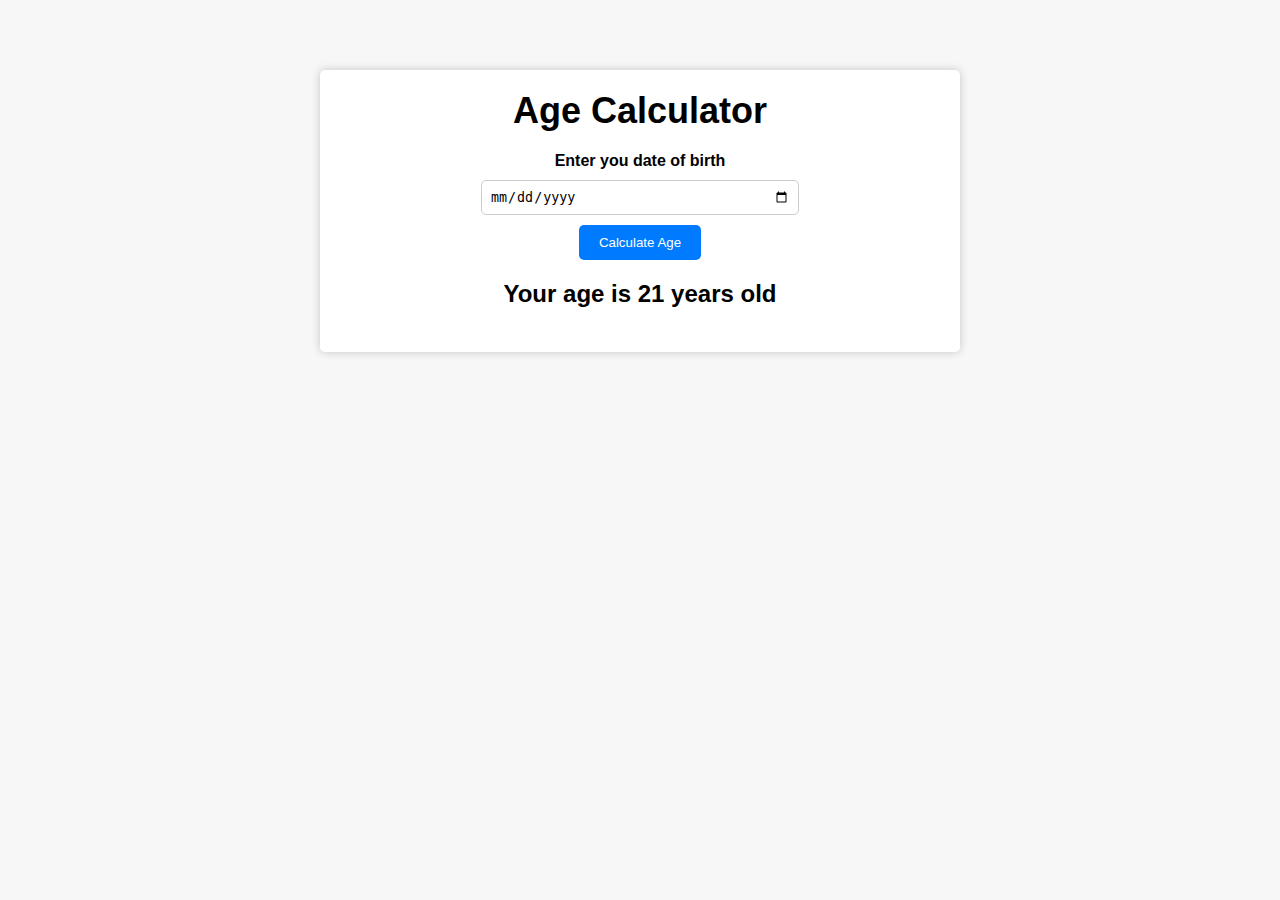
<file: Youtube projects/agecalculator/index.html>
<!DOCTYPE html>
<html lang="en">
<head>
    <meta charset="UTF-8">
    <meta http-equiv="X-UA-Compatible" content="IE=edge">
    <meta name="viewport" content="width=device-width, initial-scale=1.0">
    <title>Age Calculator</title>
    <link rel="stylesheet" href="style.css">
</head>
<body>
    <div class="container">
        <h1>Age Calculator</h1>
        <div class="form">
            <label for="birthday">Enter you date of birth</label>
            <input type="date" id="birthday" name="birthday">
            <button id="btn">Calculate Age</button>
            <p id="result">Your age is 21 years old</p>
        </div>
    </div>

    <script src="index.js"></script>
</body>
</html>
</file>
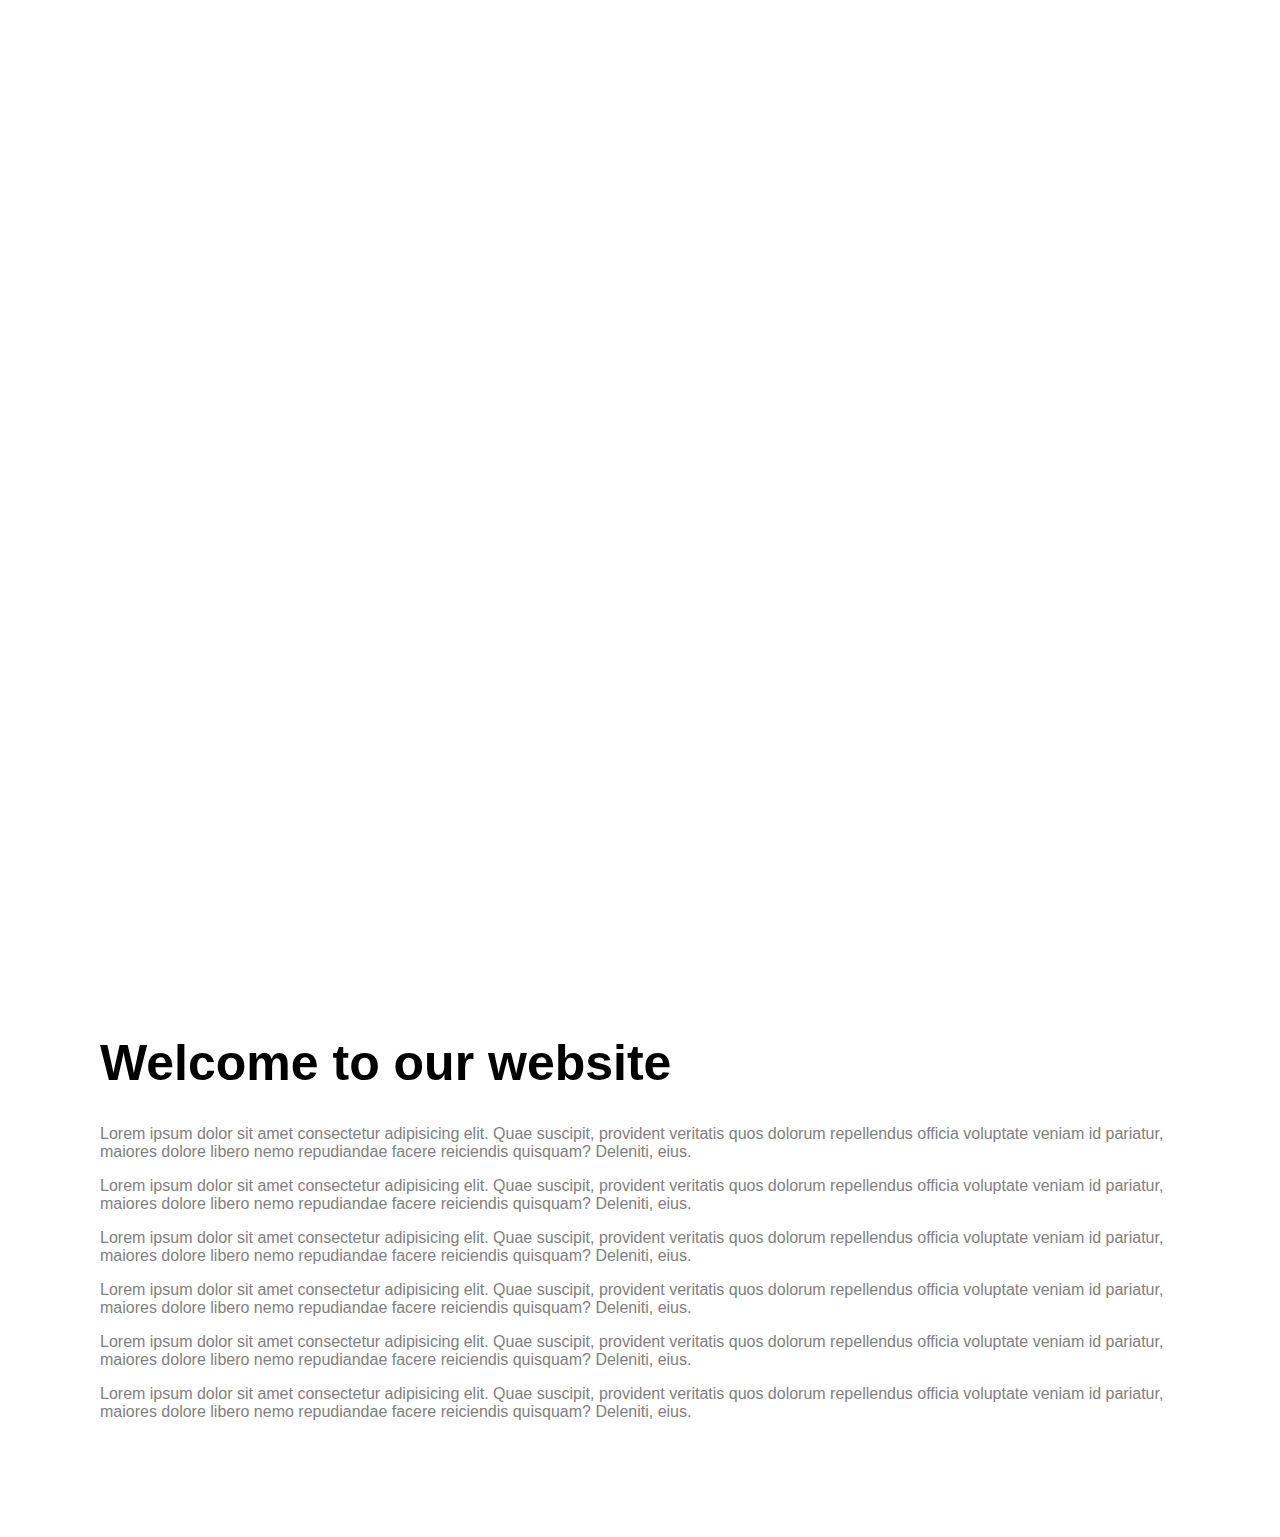
<file: Youtube projects/backgroundimagescrolleffect/index.html>
<!DOCTYPE html>
<html lang="en">
  <head>
    <meta charset="UTF-8" />
    <meta http-equiv="X-UA-Compatible" content="IE=edge" />
    <meta name="viewport" content="width=device-width, initial-scale=1.0" />
    <title>Background Image Scroll Effect</title>
    <link rel="stylesheet" href="style.css" />
  </head>
  <body>
    <div class="bg-image" id="bg-image"></div>
    <div class="container">
      <h1>Welcome to our website</h1>
      <p>
        Lorem ipsum dolor sit amet consectetur adipisicing elit. Quae suscipit,
        provident veritatis quos dolorum repellendus officia voluptate veniam id
        pariatur, maiores dolore libero nemo repudiandae facere reiciendis
        quisquam? Deleniti, eius.
      </p>
      <p>
        Lorem ipsum dolor sit amet consectetur adipisicing elit. Quae suscipit,
        provident veritatis quos dolorum repellendus officia voluptate veniam id
        pariatur, maiores dolore libero nemo repudiandae facere reiciendis
        quisquam? Deleniti, eius.
      </p>
      <p>
        Lorem ipsum dolor sit amet consectetur adipisicing elit. Quae suscipit,
        provident veritatis quos dolorum repellendus officia voluptate veniam id
        pariatur, maiores dolore libero nemo repudiandae facere reiciendis
        quisquam? Deleniti, eius.
      </p>
      <p>
        Lorem ipsum dolor sit amet consectetur adipisicing elit. Quae suscipit,
        provident veritatis quos dolorum repellendus officia voluptate veniam id
        pariatur, maiores dolore libero nemo repudiandae facere reiciendis
        quisquam? Deleniti, eius.
      </p>
      <p>
        Lorem ipsum dolor sit amet consectetur adipisicing elit. Quae suscipit,
        provident veritatis quos dolorum repellendus officia voluptate veniam id
        pariatur, maiores dolore libero nemo repudiandae facere reiciendis
        quisquam? Deleniti, eius.
      </p>
      <p>
        Lorem ipsum dolor sit amet consectetur adipisicing elit. Quae suscipit,
        provident veritatis quos dolorum repellendus officia voluptate veniam id
        pariatur, maiores dolore libero nemo repudiandae facere reiciendis
        quisquam? Deleniti, eius.
      </p>
    </div>
    <script src="index.js"></script>
  </body>
</html>
</file>
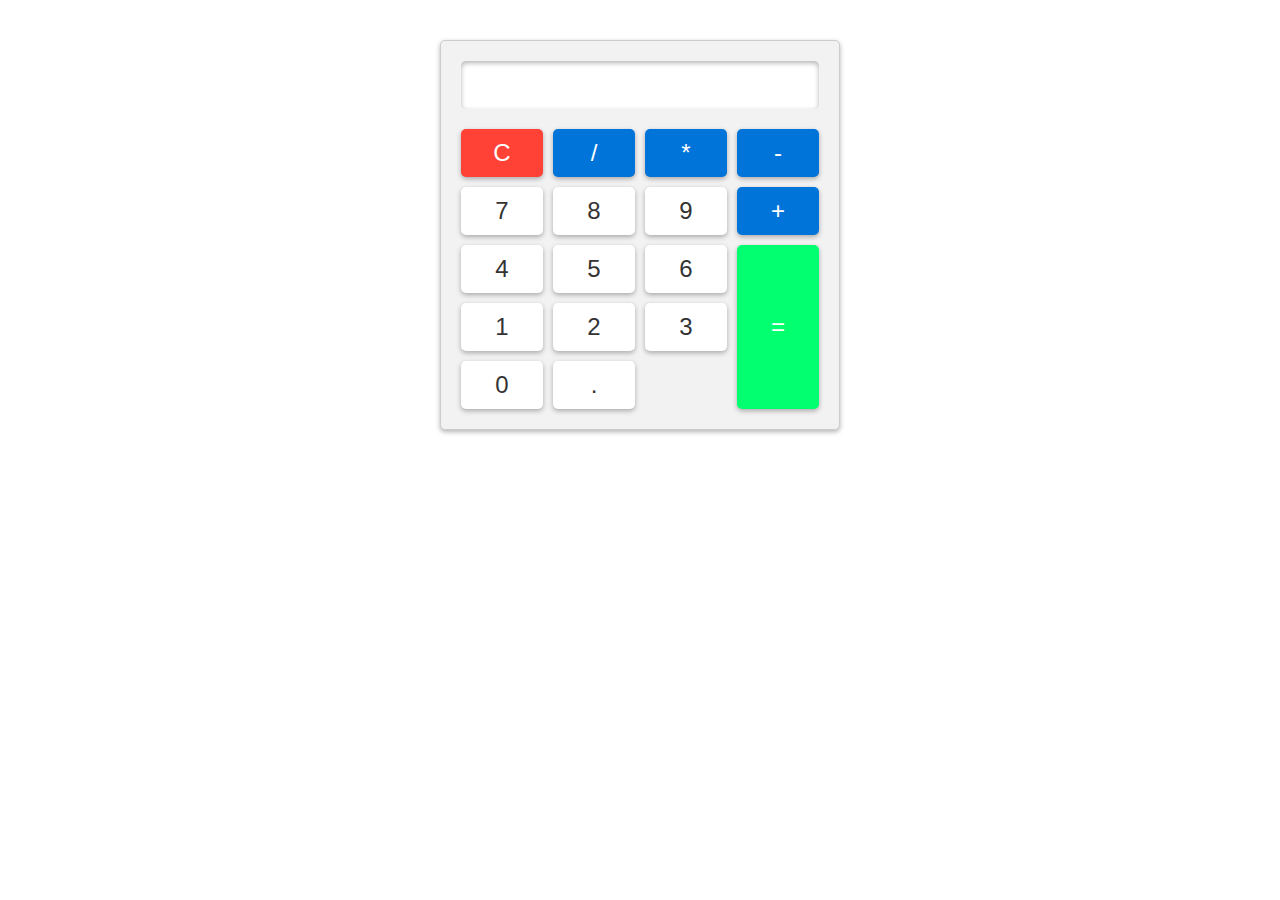
<file: Youtube projects/basiccalculator/index.html>
<!DOCTYPE html>
<html lang="en">
<head>
    <meta charset="UTF-8">
    <meta http-equiv="X-UA-Compatible" content="IE=edge">
    <meta name="viewport" content="width=device-width, initial-scale=1.0">
    <title>Basic Calculator</title>
    <link rel="stylesheet" href="style.css">
</head>
<body>
    <div class="calculator">
        <input type="text" id="result" readonly>
        <div class="buttons">
            <button class="clear">C</button>
            <button class="operator">/</button>
            <button class="operator">*</button>
            <button class="operator">-</button>
            <button class="number">7</button>
            <button class="number">8</button>
            <button class="number">9</button>
            <button class="operator">+</button>
            <button class="number">4</button>
            <button class="number">5</button>
            <button class="number">6</button>
            <button class="equals">=</button>
            <button class="number">1</button>
            <button class="number">2</button>
            <button class="number">3</button>
            <button class="number">0</button>
            <button class="decimal">.</button>
        </div>
    </div>
    <script src="index.js"></script>
</body>
</html>
</file>
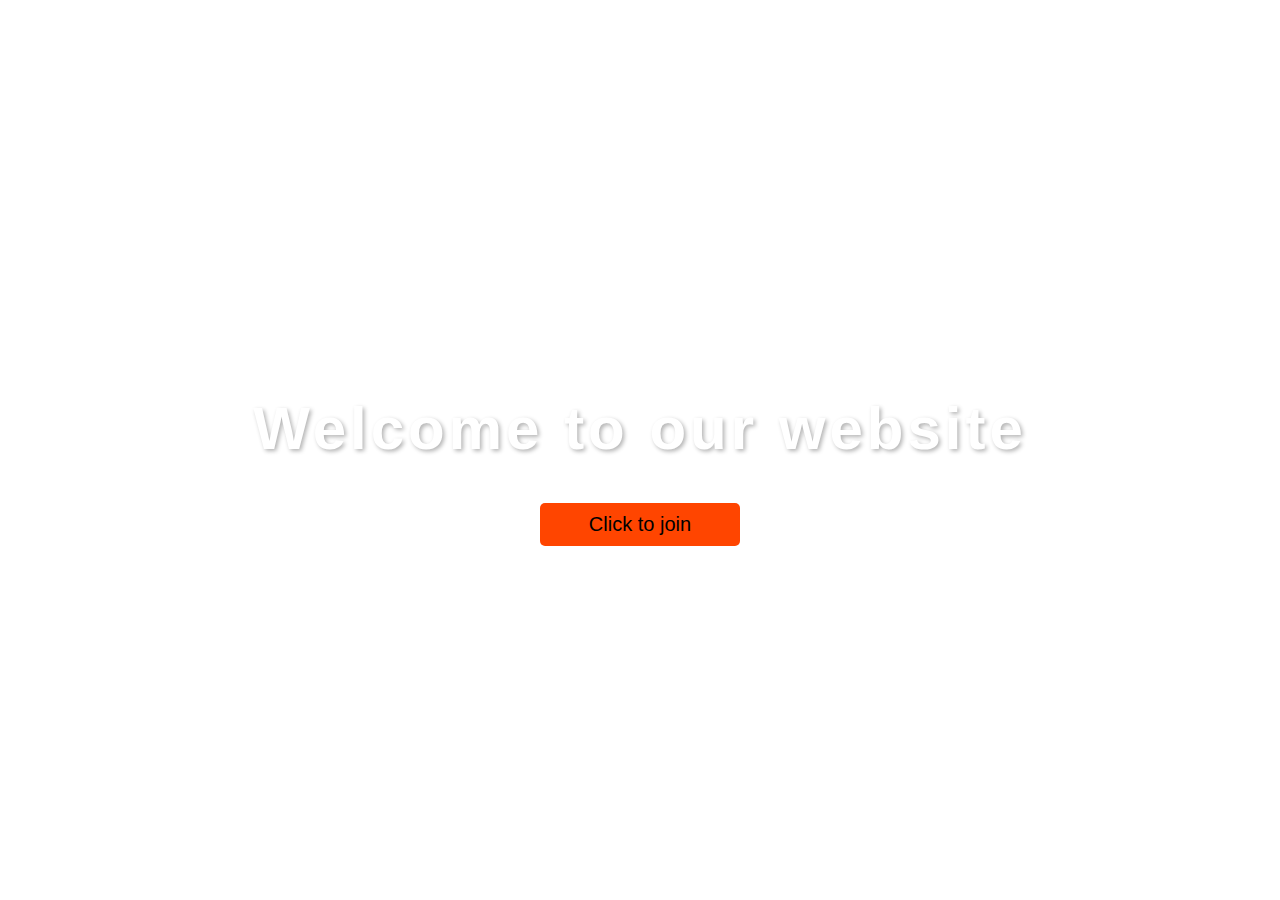
<file: Youtube projects/blurredbackgroundpopup/index.html>
<!DOCTYPE html>
<html lang="en">
  <head>
    <meta charset="UTF-8" />
    <meta http-equiv="X-UA-Compatible" content="IE=edge" />
    <meta name="viewport" content="width=device-width, initial-scale=1.0" />
    <title>Blurred Background Popup</title>
    <link
      rel="stylesheet"
      href="https://cdnjs.cloudflare.com/ajax/libs/font-awesome/6.0.0-beta3/css/all.min.css"
      integrity="sha512-Fo3rlrZj/k7ujTnHg4CGR2D7kSs0v4LLanw2qksYuRlEzO+tcaEPQogQ0KaoGN26/zrn20ImR1DfuLWnOo7aBA=="
      crossorigin="anonymous"
      referrerpolicy="no-referrer"
    />
    <link rel="stylesheet" href="style.css" />
  </head>
  <body>
    <div class="container">
      <h1>Welcome to our website</h1>
      <button class="btn">Click to join</button>
    </div>
    <div class="popup-container active">
      <h4>20% OFF Offer</h4>
      <label for="email">Your Email</label>
      <input
        type="email"
        name="email"
        class="input"
        placeholder="Enter Your Email"
      />
      <button class="popup-btn">Join</button>
      <div class="close-icon">
        <i class="fas fa-times fa-2x"></i>
      </div>
    </div>
    <script src="index.js"></script>
  </body>
</html>
</file>
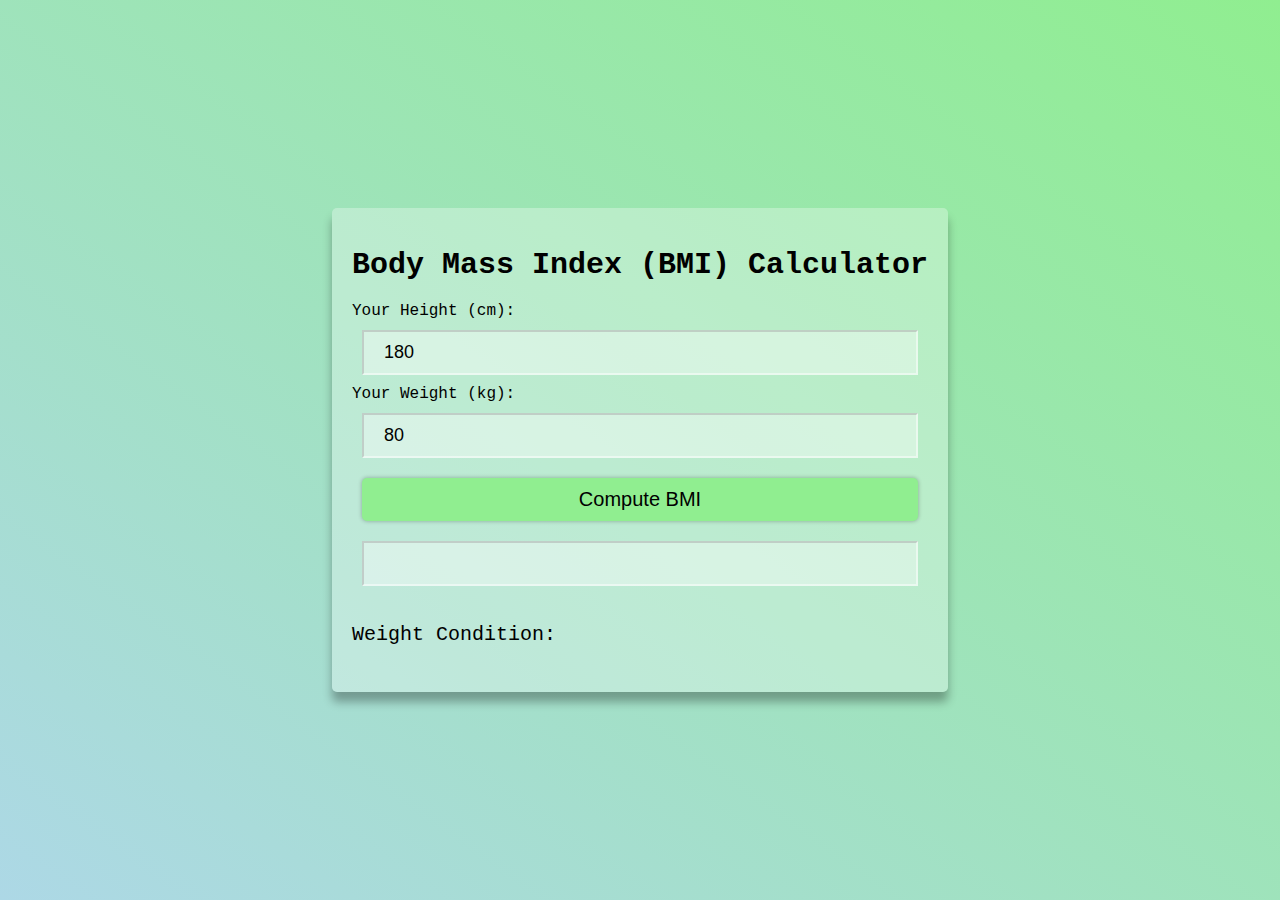
<file: Youtube projects/bmiclaculator/index.html>
<!DOCTYPE html>
<html lang="en">
<head>
    <meta charset="UTF-8">
    <meta http-equiv="X-UA-Compatible" content="IE=edge">
    <meta name="viewport" content="width=device-width, initial-scale=1.0">
    <title>BMI Calculator</title>
    <link rel="stylesheet" href="style.css">
</head>
<body>
    <div class="container">
        <h1 class="heading">Body Mass Index (BMI) Calculator</h1>
        Your Height (cm):
        <input type="number" class="input" id="height" value="180" placeholder="Enter your height in cm">
        Your Weight (kg):
        <input type="number" class="input" id="weight" value="80" placeholder="Enter your weight in kg">
        <button class="btn" id="btn">Compute BMI</button>
        <input disabled type="text" class="input" id="bmi-result">
        <h4 class="info-text">Weight Condition: <span id="weight-condition"></span></h4>
    </div>
    <script src="index.js"></script>
</body>
</html>
</file>
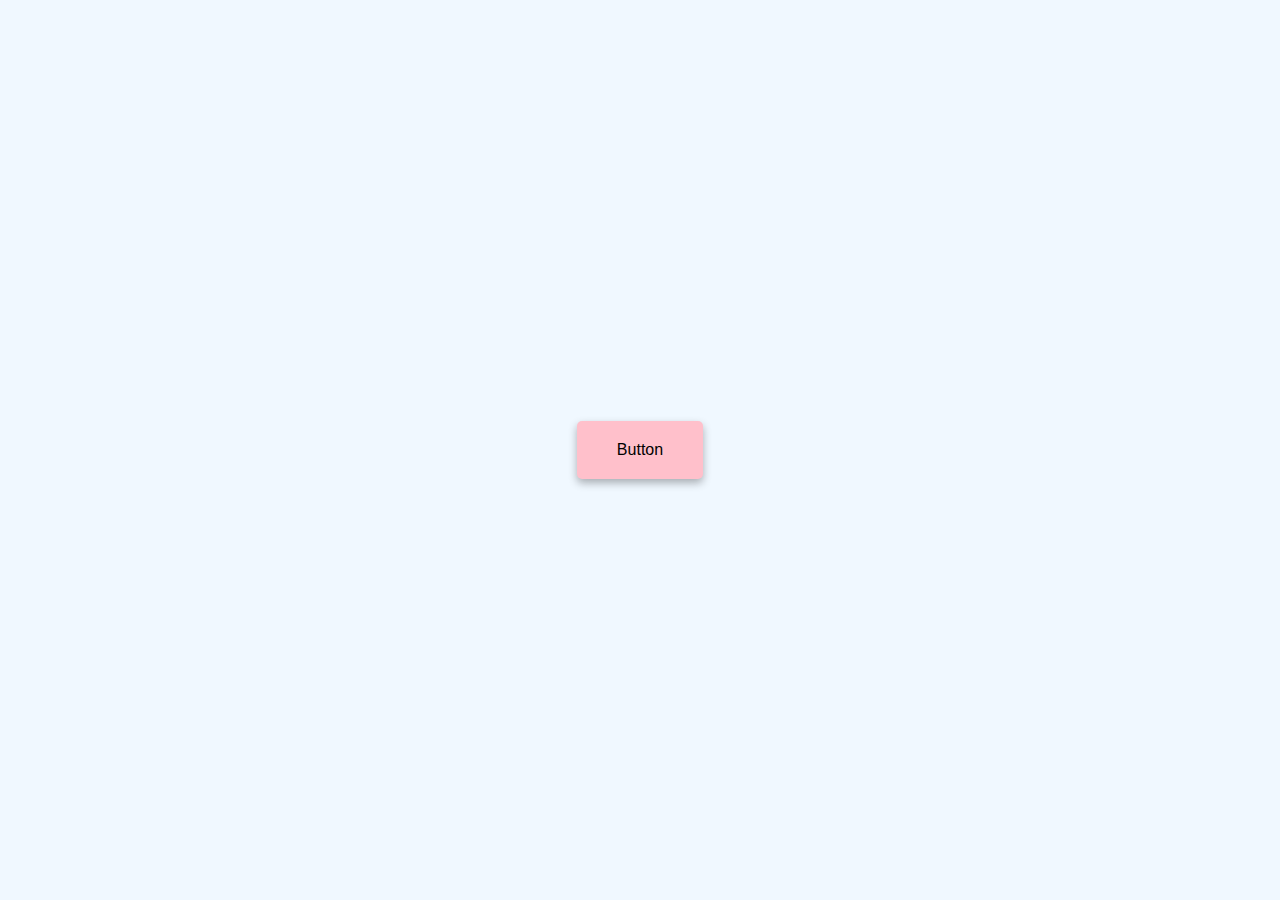
<file: Youtube projects/buttonrippleeffect/index.html>
<!DOCTYPE html>
<html lang="en">
  <head>
    <meta charset="UTF-8" />
    <meta http-equiv="X-UA-Compatible" content="IE=edge" />
    <meta name="viewport" content="width=device-width, initial-scale=1.0" />
    <title>Button Ripple Effect</title>
    <link rel="stylesheet" href="style.css" />
  </head>
  <body>
    <a href="#" class="btn"><span>Button</span></a>
    <script src="index.js"></script>
  </body>
</html>
</file>
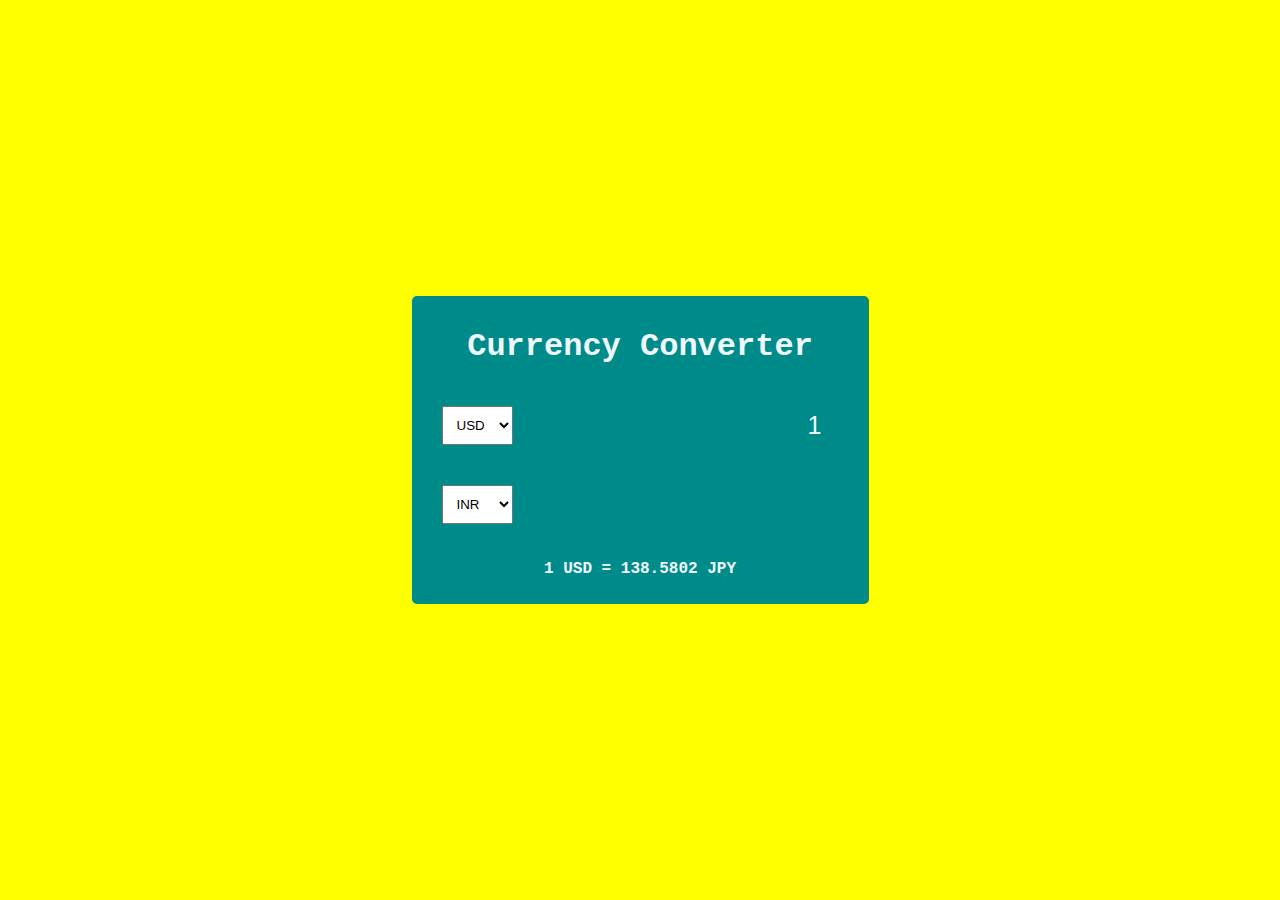
<file: Youtube projects/currency-convertor/index.html>
<!DOCTYPE html>
<html lang="en">
<head>
    <meta charset="UTF-8">
    <meta http-equiv="X-UA-Compatible" content="IE=edge">
    <meta name="viewport" content="width=device-width, initial-scale=1.0">
    <title>Currency Converter</title>
    <link rel="stylesheet" href="style.css">
</head>
<body>
    <div class="container">
        <h1>Currency Converter</h1>
        <div class="currency-container">
            <select id="currency-first">
                <option value="AUD">AUD</option>
                <option value="CAD">CAD</option>
                <option value="EUR">EUR</option>
                <option value="GBP">GBP</option>
                <option value="INR">INR</option>
                <option value="JPY">JPY</option>
                <option value="USD" selected>USD</option>
            </select>
            <input type="number" id="worth-first" value="1" min="0">
        </div>
        <div class="currency-container">
            <select id="currency-second">
                <option value="AUD">AUD</option>
                <option value="CAD">CAD</option>
                <option value="EUR">EUR</option>
                <option value="GBP">GBP</option>
                <option value="INR" selected>INR</option>
                <option value="JPY">JPY</option>
                <option value="USD">USD</option>
            </select>
            <input type="number" id="worth-second"  disabled>
        </div>
        <p class="exchange-rate" id="exchange-rate">1 USD = 138.5802 JPY</p>
    </div>
    <script src="index.js"></script>
</body>
</html>
</file>
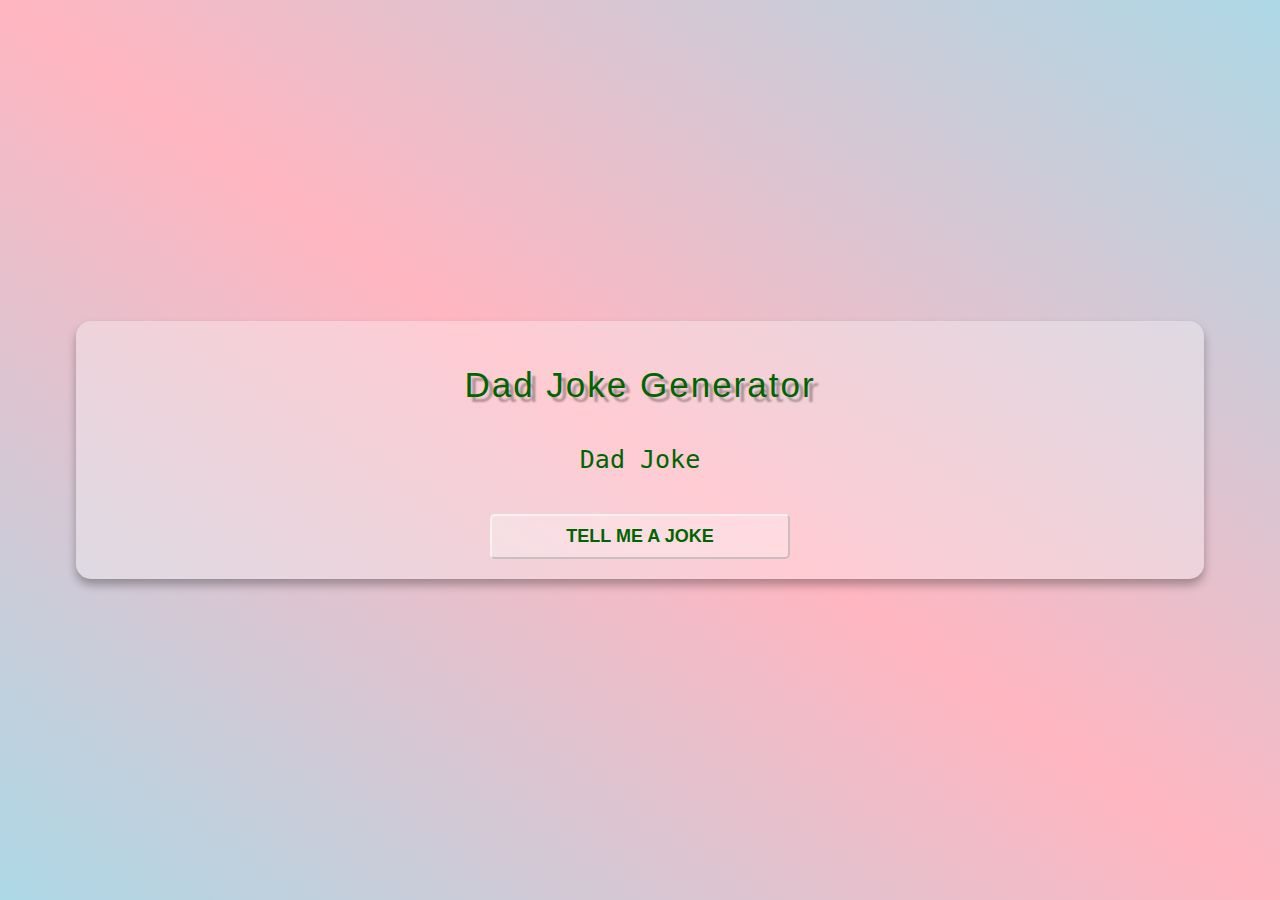
<file: Youtube projects/dadjokes-generator/index.html>
<!DOCTYPE html>
<html lang="en">
<head>
    <meta charset="UTF-8">
    <meta http-equiv="X-UA-Compatible" content="IE=edge">
    <meta name="viewport" content="width=device-width, initial-scale=1.0">
    <title>Dad Jokes Generator</title>
    <link rel="stylesheet" href="style.css">
</head>
<body>
    <div class="container">
        <h1 class="heading">Dad Joke Generator</h1>
        <p class="joke" id="joke">Dad Joke</p>
        <button class="btn" id="btn">Tell me a joke</button>
    </div>
    <script src="index.js"></script>
</body>
</html>
</file>
<file: Youtube projects/agecalculator/style.css>
body {
    margin: 0;
    padding: 20px;
    font-family: "Montserrat", sans-serif;
    background-color: #f7f7f7;
  }
  
  .container {
    background-color: white;
    box-shadow: 0 0 10px rgba(0, 0, 0, 0.2);
    padding: 20px;
    max-width: 600px;
    margin: 0 auto;
    border-radius: 5px;
    margin-top: 50px;
  }
  
  h1 {
    font-size: 36px;
    text-align: center;
    margin-top: 0;
    margin-bottom: 20px;
  }
  
  .form {
    display: flex;
    flex-direction: column;
    align-items: center;
  }
  
  label {
    font-weight: bold;
    margin-bottom: 10px;
  }
  
  input {
    padding: 8px;
    border: 1px solid #ccc;
    border-radius: 5px;
    width: 100%;
    max-width: 300px;
  }
  
  button {
    background-color: #007bff;
    color: white;
    border: none;
    padding: 10px 20px;
    border-radius: 5px;
    margin-top: 10px;
    cursor: pointer;
    transition: background-color 0.3s ease;
  }
  
  button:hover {
    background-color: #0062cc;
  }
  
  #result {
    margin-top: 20px;
    font-size: 24px;
    font-weight: bold;
  }
</file>
<file: Youtube projects/backgroundimagescrolleffect/style.css>
body {
    margin: 0;
    font-family: sans-serif;
  }
  
  .bg-image {
    width: 100%;
    height: 100vh;
    background: url("https://images.unsplash.com/photo-1540206395-68808572332f?ixlib=rb-1.2.1&ixid=MnwxMjA3fDB8MHxwaG90by1wYWdlfHx8fGVufDB8fHx8&auto=format&fit=crop&w=626&q=80");
    background-position: center;
    background-attachment: fixed;
    background-size: 160%;
  }
  
  .container {
    padding: 100px;
  }
  
  h1 {
    font-size: 50px;
  }
  p {
    color: grey;
  }
  
  @media (max-width: 500px) {
    .container {
      padding: 10px;
    }
  }
</file>
<file: Youtube projects/basiccalculator/style.css>
* {
    box-sizing: border-box;
    margin: 0;
  }
  
  .calculator {
    background-color: #f2f2f2;
    padding: 20px;
    max-width: 400px;
    margin: 0 auto;
    border: solid 1px #ccc;
    box-shadow: 0 2px 5px rgba(0, 0, 0, 0.3);
    border-radius: 5px;
    margin-top: 40px;
  }
  
  #result{
      width: 100%;
      padding: 10px;
      font-size: 24px;
      border: none;
      box-shadow: 0 2px 5px rgba(0, 0, 0, 0.3) inset;
      border-radius: 5px;
  }
  
  .buttons{
      display: grid;
      grid-template-columns: repeat(4, 1fr);
      grid-gap: 10px;
      margin-top: 20px;
  }
  
  button{
      padding: 10px;
      font-size: 24px;
      border: none;
      box-shadow: 0 2px 5px rgba(0, 0, 0, 0.3);
      border-radius: 5px;
      cursor: pointer;
      transition: background-color 0.3s ease;
  
  }
  
  button:hover{
      background-color: #ddd;
  }
  
  .clear{
      background-color: #ff4136;
      color: #fff;
  }
  
  .number, .decimal{
      background-color: #fff;
      color: #333;
  
  }
  
  .operator{
      background-color: #0074d9;
      color: #fff;
  }
  
  .equals{
      background-color: #01ff70;
      grid-row: span 3;
      color: #fff;
  }
</file>
<file: Youtube projects/blurredbackgroundpopup/style.css>
body {
    margin: 0;
  }
  
  .container {
    display: flex;
    flex-direction: column;
    align-items: center;
    height: 100vh;
    justify-content: center;
    background: url("https://images.unsplash.com/photo-1560762484-813fc97650a0?ixlib=rb-1.2.1&ixid=MnwxMjA3fDB8MHxwaG90by1wYWdlfHx8fGVufDB8fHx8&auto=format&fit=crop&w=1074&q=80");
    background-size: cover;
    text-align: center;
    transition: filter 0.7s;
  }
  
  h1 {
    font-size: 60px;
    color: white;
    font-family: Impact, Haettenschweiler, "Arial Narrow Bold", sans-serif;
    letter-spacing: 4px;
    text-shadow: 2px 2px 4px rgba(0, 0, 0, 0.3);
  }
  
  .btn {
    padding: 10px 20px;
    width: 200px;
    cursor: pointer;
    background-color: orangered;
    border: none;
    border-radius: 5px;
    font-size: 20px;
  }
  
  .btn:hover {
    filter: brightness(0.8);
  }
  
  .active.container {
    filter: blur(5px) brightness(0.7);
  }
  
  .popup-container {
    position: fixed;
    left: 50%;
    transform: translateX(-50%);
    background-color: white;
    width: 400px;
    height: 200px;
    top: 30%;
    display: flex;
    flex-direction: column;
    padding: 20px;
    background: url("https://images.unsplash.com/uploads/141103282695035fa1380/95cdfeef?ixlib=rb-1.2.1&ixid=MnwxMjA3fDB8MHxwaG90by1wYWdlfHx8fGVufDB8fHx8&auto=format&fit=crop&w=1730&q=80");
    background-size: cover;
    border-radius: 10px;
    box-shadow: 0 4px 8px rgba(0, 0, 0, 0.3);
    opacity: 1;
    transition: all 0.7s;
  }
  
  h4 {
    font-size: 30px;
    margin: 10px 0;
    font-family: sans-serif;
    color: blueviolet;
  }
  
  label {
    color: blueviolet;
    font-family: sans-serif;
  }
  
  .popup-btn {
    background-color: orangered;
    padding: 10px;
    font-size: 20px;
    cursor: pointer;
    border: 2px solid;
  }
  
  .input {
    border: 2px solid;
    padding: 10px;
    margin: 10px 0;
    font-size: 20px;
    text-align: center;
  }
  
  .input::placeholder {
    color: lightgray;
  }
  
  .close-icon {
    position: absolute;
    right: 20px;
    cursor: pointer;
  }
  
  .close-icon:hover {
    color: orangered;
  }
  
  .active.popup-container {
    visibility: hidden;
    opacity: 0;
    top: 10%;
  }
</file>
<file: Youtube projects/bmiclaculator/style.css>
body{
    margin: 0;
    background: linear-gradient(to left bottom, lightgreen, lightblue);
    display: flex;
    min-height: 100vh;
    justify-content: center;
    align-items: center;
    font-family: 'Courier New', Courier, monospace;
}

.container{
    background: rgba(255,255,255, .3);
    padding: 20px;
    display: flex;
    flex-direction: column;
    border-radius: 5px;
    box-shadow: 0 10px 10px rgba(0,0,0,.3);
    margin: 5px;
}

.heading{
    font-size: 30px;
}

.input{
    padding: 10px 20px;
    font-size: 18px;
    background: rgba(255,255,255, .4);
    border-color: rgba(255,255,255, .5);
    margin: 10px;
}

.btn{
    background-color: lightgreen;
    border: none;
    padding: 10px 20px;
    border-radius: 5px;
    margin: 10px;
    font-size: 20px;
    box-shadow: 0 0 4px rgba(0,0,0,.3);
    cursor: pointer;
}

.btn:hover{
    box-shadow: 0 0 8px rgba(0,0,0,.3);
    transition: all 300ms ease;
}

.info-text{
    font-size: 20px;
    font-weight: 500;
}
</file>
<file: Youtube projects/buttonrippleeffect/style.css>
body {
    margin: 0;
    display: flex;
    justify-content: center;
    height: 100vh;
    align-items: center;
    background-color: aliceblue;
    font-family: sans-serif;
  }
  
  .btn {
    background-color: pink;
    padding: 20px 40px;
    border-radius: 5px;
    box-shadow: 0 4px 8px rgba(0, 0, 0, 0.3);
    text-decoration: none;
    color: black;
    position: relative;
    overflow: hidden;
  }
  
  .btn span {
    position: relative;
    z-index: 1;
  }
  
  .btn::before {
    content: "";
    position: absolute;
    background-color: orangered;
    width: 0;
    height: 0;
    left: var(--xPos);
    top: var(--yPos);
    transform: translate(-50%, -50%);
    border-radius: 50%;
    transition: width 0.5s, height 0.5s;
  }
  
  .btn:hover::before {
    width: 300px;
    height: 300px;
  }
</file>
<file: Youtube projects/currency-convertor/style.css>
body{
    background-color: yellow;
    display: flex;
    height: 100vh;
    justify-content: center;
    align-items: center;
    font-family: 'Courier New', Courier, monospace;
    margin: 0;
    padding: 0;
}

.container{
    background-color: darkcyan;
    color: aliceblue;
    padding: 10px;
    border-radius: 5px;
    text-align: center;
}


.currency-container{
    padding: 20px;
    display: flex;
    justify-content: space-between;
}

.currency-container select{
    padding: 10px;
}

.currency-container input{
    border: 0;
    background: transparent;
    font-size: 25px;
    text-align: right;
    color: aliceblue;
}

.exchange-rate{
    font-size: 16px;
    font-weight: 600;
}

select:focus,
input:focus{
    outline: 0;
}
</file>
<file: Youtube projects/dadjokes-generator/style.css>
body{
    margin: 0;
    background: linear-gradient(to left bottom, lightblue, lightpink, lightblue);
    min-height: 100vh;
    display: flex;
    justify-content: center;
    align-items: center;
    font-family: monospace;
}

.container{
    background-color: rgba(255,255,255,.3);
    padding: 20px;
    box-shadow: 0 6px 10px rgba(0,0,0,.3);
    border-radius: 15px;
    width: 85%;
    text-align: center;
    color: darkgreen;
}

.heading{
    font-size: 35px;
    font-weight: 200;
    font-family: Impact, Haettenschweiler, 'Arial Narrow Bold', sans-serif;
    text-shadow: 5px 5px 2px rgba(0,0,0,.3);
    letter-spacing: 2px;
}

.joke{
    font-size: 25px;
    font-weight: 500;
    margin: 40px
}

.btn{
    font-size: 18px;
    font-weight: 700;
    border-radius: 5px;
    cursor: pointer;
    padding: 10px;
    background-color: rgba(255,255,255,.3);
    border-color: rgba(255,255,255,.6);
    text-transform: uppercase;
    width: 300px;
    color: darkgreen;
}

.btn:hover{
    background-color: rgba(255,255,255,.5);
    box-shadow: 0 4px 4px rgba(0,0,0,.3);
    transition: all 300ms ease;
}
</file>
